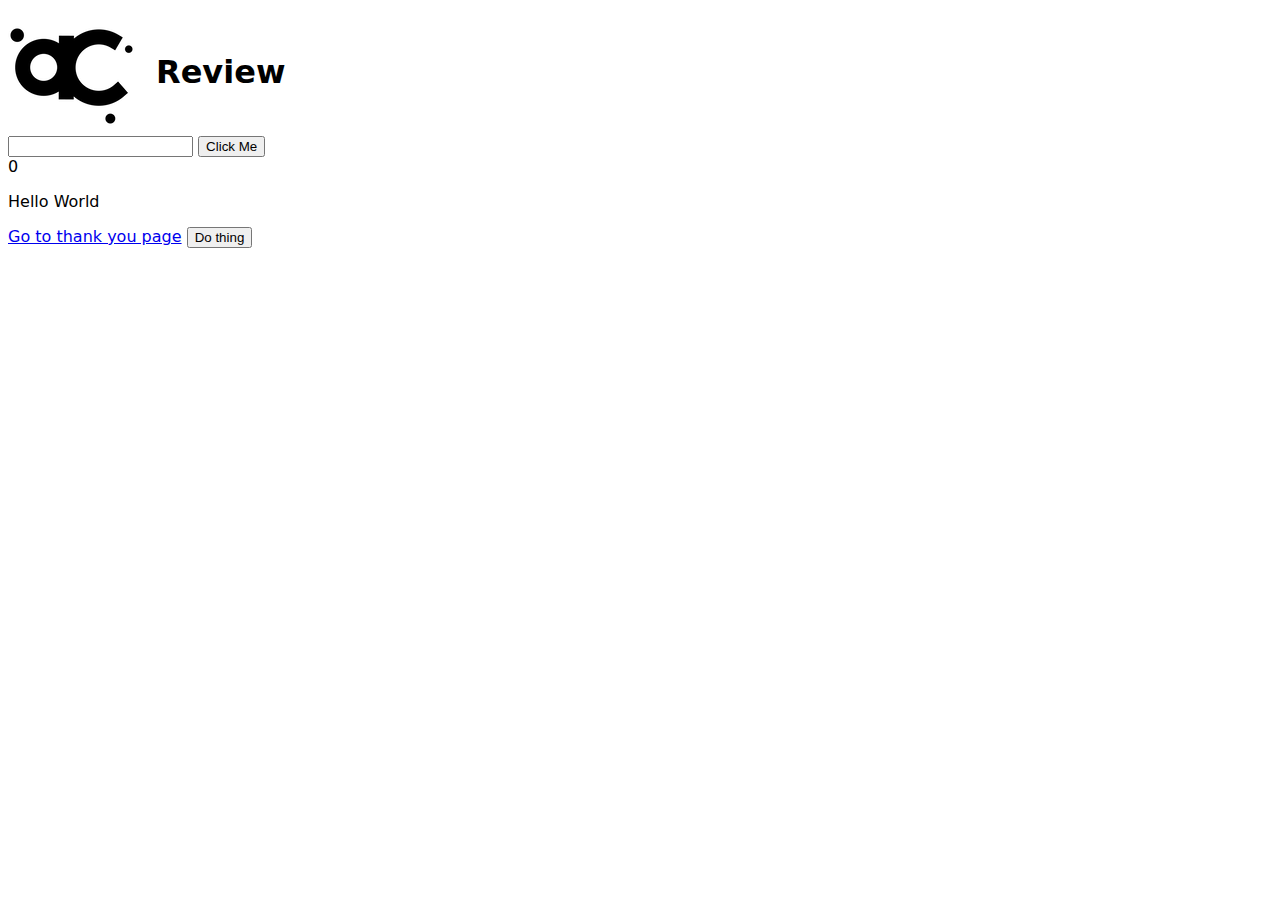
<file: index.html>
<!DOCTYPE html>
<html lang="en">
<head>
    <meta charset="UTF-8">
    <meta name="viewport" content="width=device-width, initial-scale=1.0">
    <title>Review</title>
    <link rel="stylesheet" href="src/main.css">
</head>
<body>
    <header>
        <img src="assets/alchemy-logo.png" alt="Alchemy Code Lab Logo">
        <h1>Review</h1>
    </header>

    <main>
        <input id="name-input">
        <button id="button">Click Me</button>
        <div id="clicks">0</div>
        <!-- A Comment -->
        <p>
            Hello <span id="name-span">World</span>
        </p>

        <p id="letters-of-name"></p>
        
        <ul id="list-of-names">

        </ul>

        <a href="thank-you.html">Go to thank you page</a>

        <button id="thanks-button">Do thing</button>

    </main>
    
    <script type="module" src="src/index.js"></script>
</body>
</html>
</file>
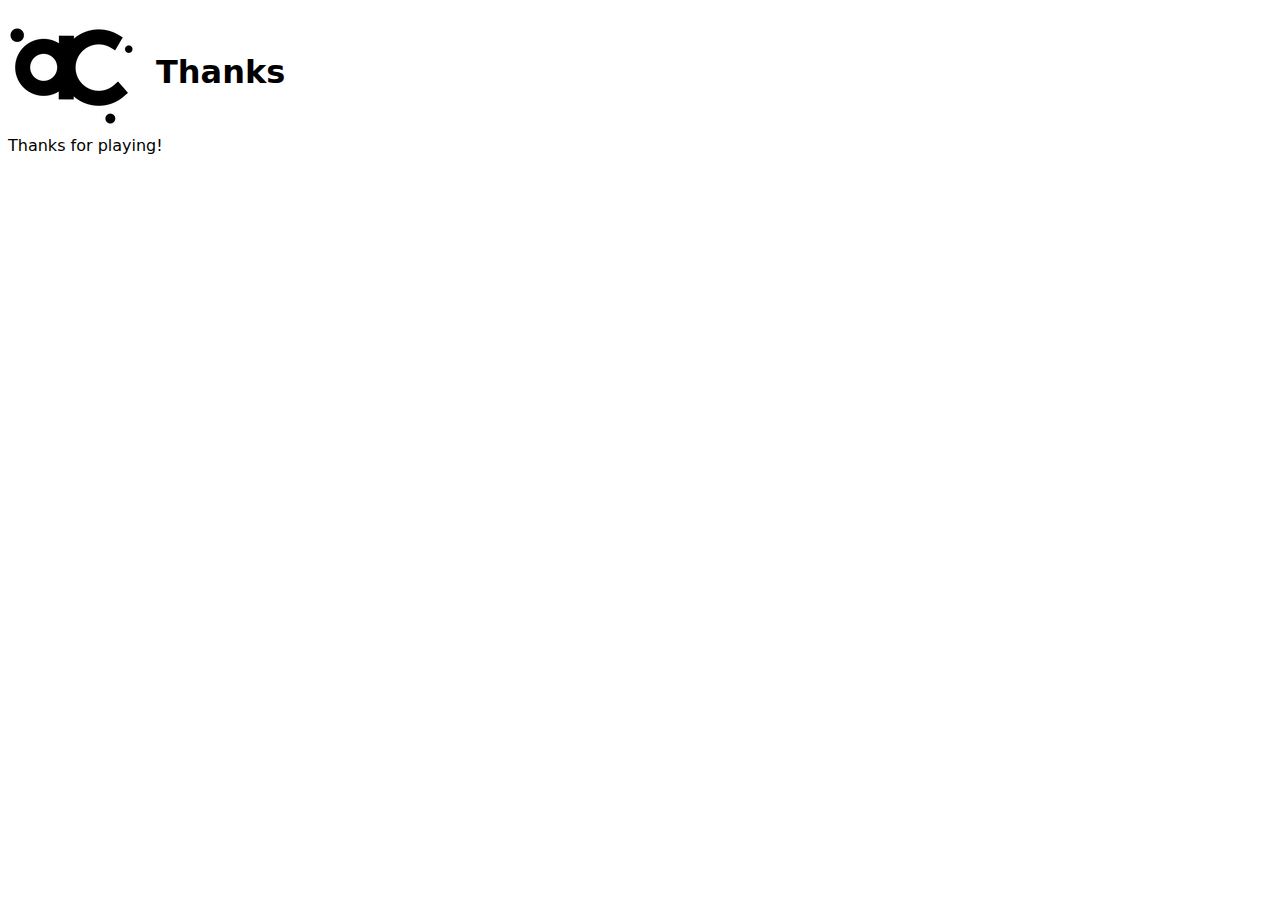
<file: thank-you.html>
<!DOCTYPE html>
<html lang="en">
<head>
    <meta charset="UTF-8">
    <meta name="viewport" content="width=device-width, initial-scale=1.0">
    <title>Thanks</title>
    <link rel="stylesheet" href="src/main.css">
</head>
<body>
    <header>
        <img src="assets/alchemy-logo.png" alt="Alchemy Code Lab Logo">
        <h1>Thanks</h1>
    </header>

    <main>
        Thanks for playing!
    </main>
    
</body>
</html>
</file>
<file: src/main.css>
body {
    font-family: "Segoe UI", Candara, "Bitstream Vera Sans", "DejaVu Sans", "Bitstream Vera Sans", "Trebuchet MS", Verdana, "Verdana Ref", sans-serif;
}

header {
    display: flex;
    align-items: center;
}

h1 {
    margin-left: 20px;
}

.letter {
    display: inline-block;
    width: 15px;
    border: 1px solid green;
    text-align: center;
}
</file>
